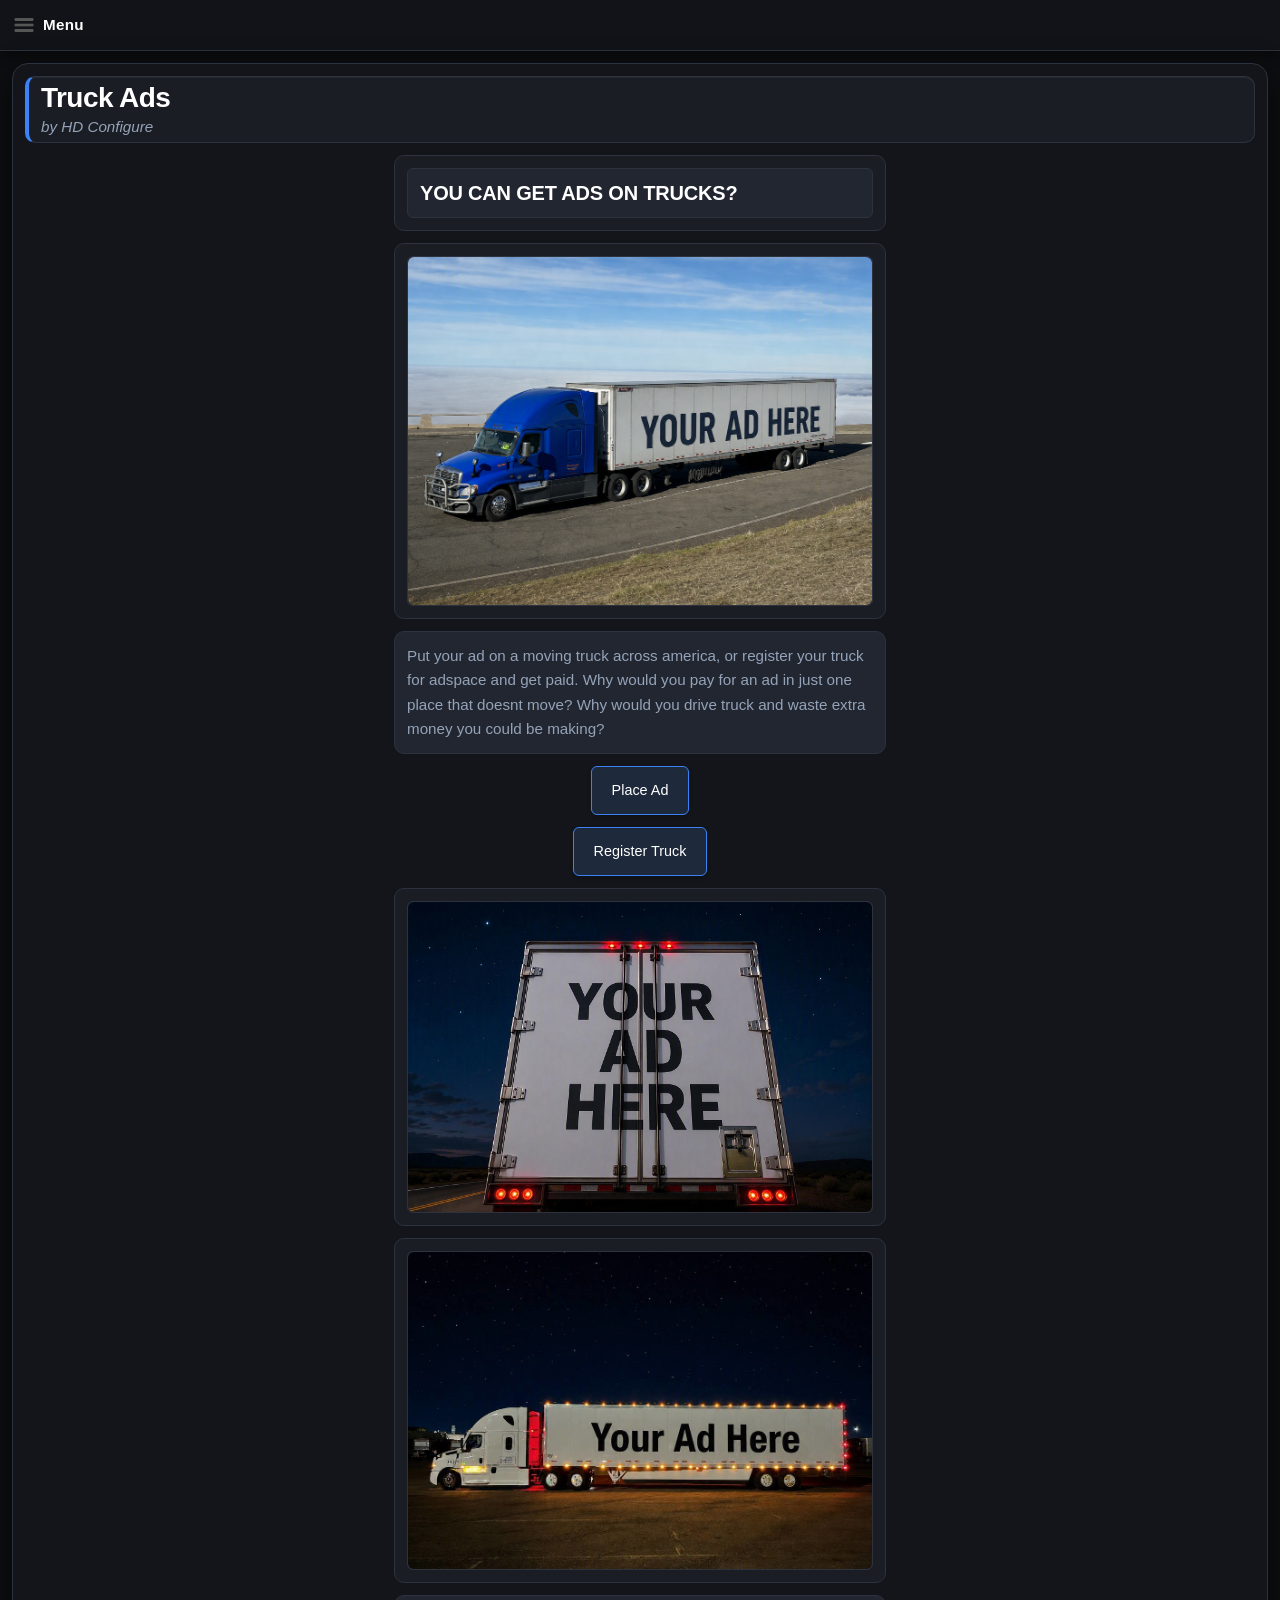
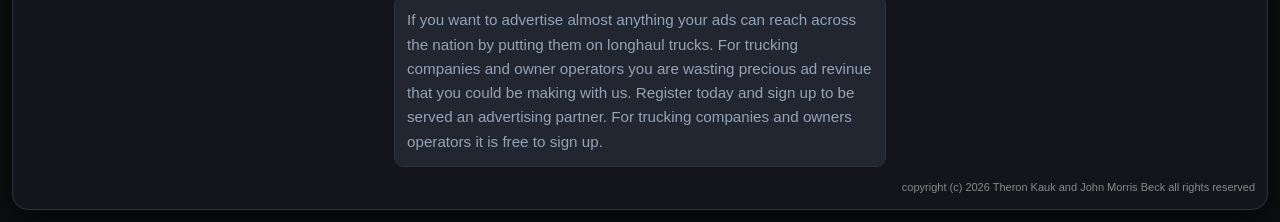
<file: index.html>
<!DOCTYPE html>
  <!--copyright (c) 2026 Theron Kauk and John Morris Beck - hd.configure.direct@gmail.com - all rights reserved-->
<html lang="en">
<head>
  <meta charset="UTF-8">
  <meta name="viewport" content="width=device-width, initial-scale=1.0">
  <title>TruckAds</title>
  <link rel="stylesheet" href="/style.css">
</head>
<body>
  <div class="top-bar">
    <a href="/menu/" class="menu-link" title="Open Menu">
      <img src="/assets/menu.png" alt="Menu">
      <span class="menu-text">Menu</span>
    </a>
  </div>
  <div class="card-container">
    <div class="header-banner">
      <h1>Truck Ads</h1>
      <p class="description">by HD Configure</p>
    </div>
    <div class="subheader-wrapper">
      <div class="subheader-inner">
        <h2 class="subheader-title">YOU CAN GET ADS ON TRUCKS? </h2>
      </div>
    </div>
    <div class="table-wrapper">
      <div class="image-cell-flush">
        <img src="/assets/truckday.png" alt="Flight Simulator">
      </div>
    </div>
    <div class="info-block">
      <p>
        Put your ad on a moving truck across america, or register your truck for adspace and get paid. Why would you pay for an ad in just one place that doesnt move? Why would you drive truck and waste extra money you could be making? 
         </p>
    </div><a href="/register/" class="table-btn table-btn-slate">Place Ad </a><a href="/register/" class="table-btn table-btn-slate">Register Truck </a>
    <div class="table-wrapper">
      <div class="image-cell-flush">
        <img src="/assets/truckback.jpg" alt="Flight Simulator">
      </div>
    </div>
    <div class="table-wrapper">
      <div class="image-cell-flush">
        <img src="/assets/trucknight.png" alt="Flight Simulator">
      </div>
    </div>
    <div class="info-block">
      <p>
        If you want to advertise almost anything your ads can reach across the nation by putting them on longhaul trucks. For trucking companies and owner operators you are wasting precious ad revinue that you could be making with us. Register today and sign up to be served an advertising partner. For trucking companies and owners operators it is free to sign up. 
         </p>
    </div>
<div style="text-align: right; font-size: 11px; color: #888888; font-family: sans-serif;">
 copyright (c) 2026 Theron Kauk and John Morris Beck all rights reserved
</div>
</body>
</html>
</file>
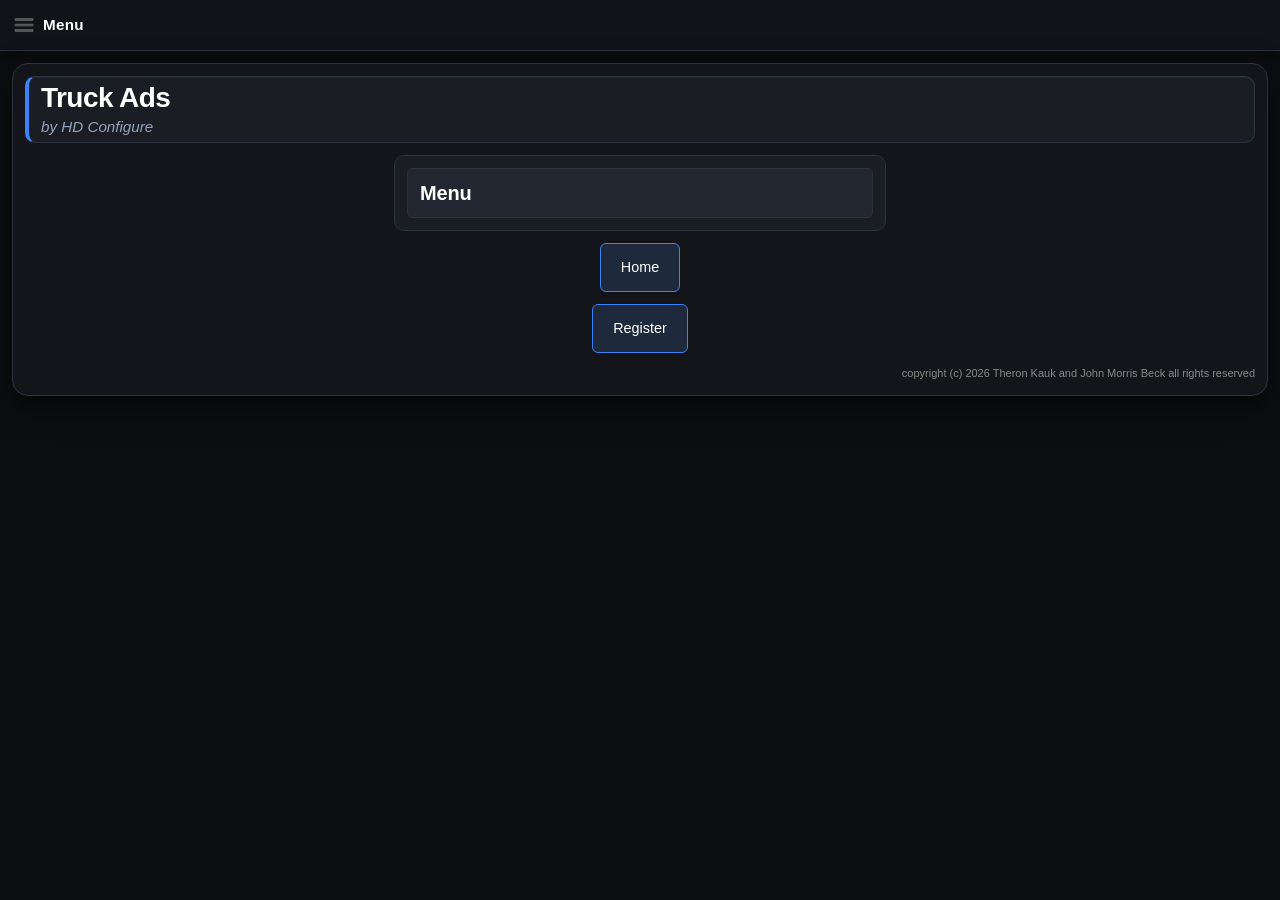
<file: menu/index.html>
<!DOCTYPE html>
  <!--copyright (c) 2026 Theron Kauk and John Morris Beck - hd.configure.direct@gmail.com - all rights reserved-->
<html lang="en">
<head>
  <meta charset="UTF-8">
  <meta name="viewport" content="width=device-width, initial-scale=1.0">
  <title>TruckAds</title>
  <link rel="stylesheet" href="/style.css">
</head>
<body>
  <div class="top-bar">
    <a href="/" class="menu-link" title="Open Menu">
      <img src="/assets/menu.png" alt="Menu">
      <span class="menu-text">Menu</span>
    </a>
  </div>
  <div class="card-container">
    <div class="header-banner">
      <h1>Truck Ads</h1>
      <p class="description">by HD Configure</p>
    </div>
    <div class="subheader-wrapper">
      <div class="subheader-inner">
        <h2 class="subheader-title">Menu </h2>
      </div>
    </div><a href="/" class="table-btn table-btn-slate">Home </a><a href="/register/" class="table-btn table-btn-slate">Register </a>
<div style="text-align: right; font-size: 11px; color: #888888; font-family: sans-serif;">
 copyright (c) 2026 Theron Kauk and John Morris Beck all rights reserved
</div>
</body>
</html>
</file>
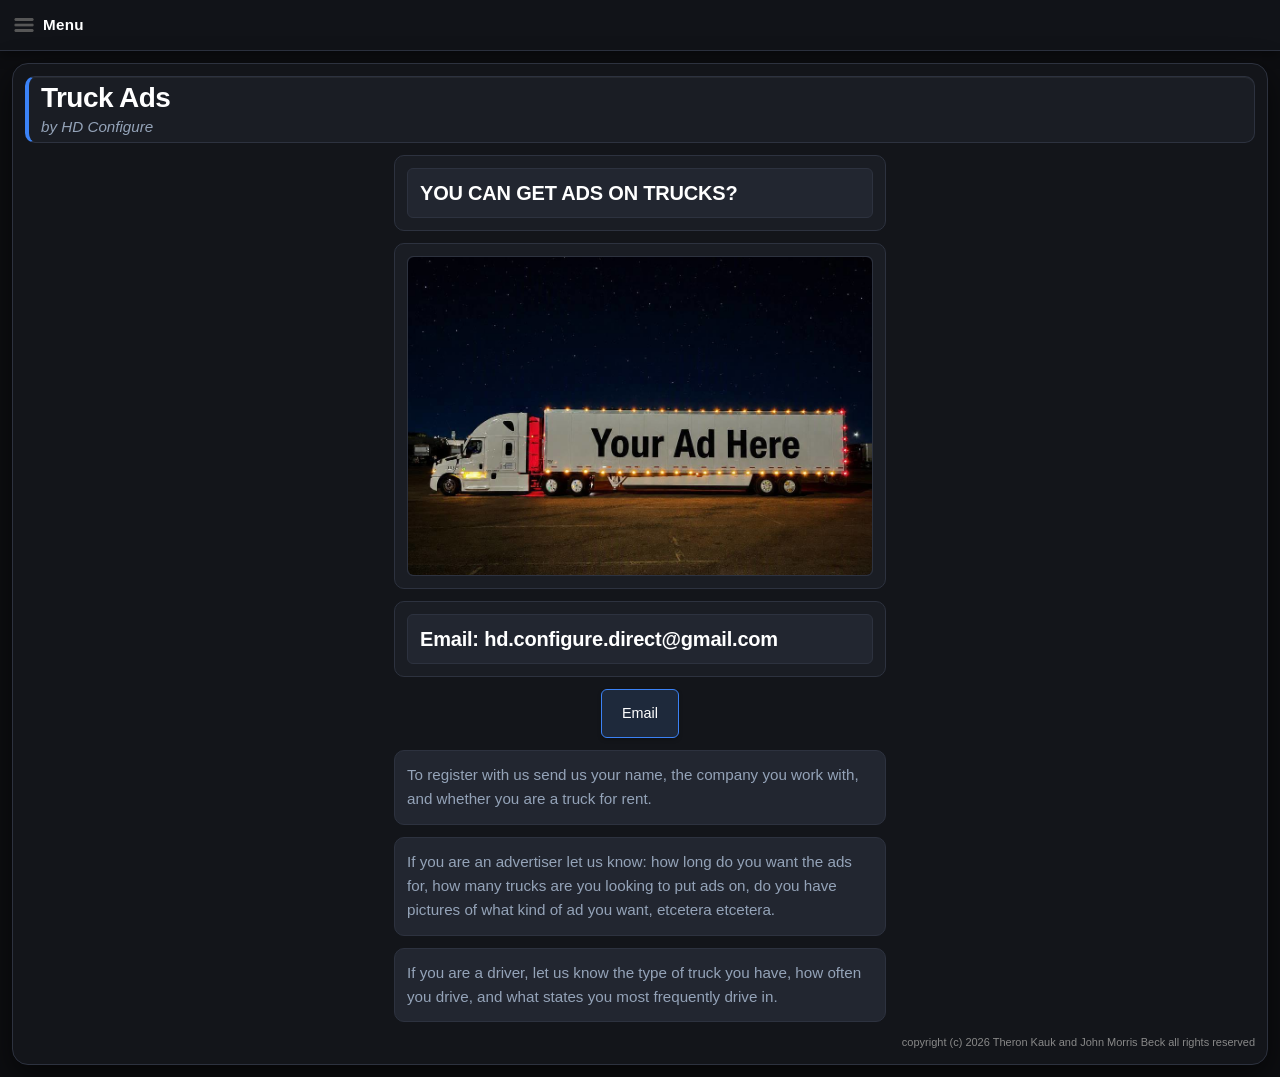
<file: register/index.html>
<!DOCTYPE html>
  <!--copyright (c) 2026 Theron Kauk and John Morris Beck - hd.configure.direct@gmail.com - all rights reserved-->
<html lang="en">
<head>
  <meta charset="UTF-8">
  <meta name="viewport" content="width=device-width, initial-scale=1.0">
  <title>TruckAds</title>
  <link rel="stylesheet" href="/style.css">
</head>
<body>
  <div class="top-bar">
    <a href="/menu/" class="menu-link" title="Open Menu">
      <img src="/assets/menu.png" alt="Menu">
      <span class="menu-text">Menu</span>
    </a>
  </div>
  <div class="card-container">
    <div class="header-banner">
      <h1>Truck Ads</h1>
      <p class="description">by HD Configure</p>
    </div>
    <div class="subheader-wrapper">
      <div class="subheader-inner">
        <h2 class="subheader-title">YOU CAN GET ADS ON TRUCKS? </h2>
      </div>
    </div>
    <div class="table-wrapper">
      <div class="image-cell-flush">
        <img src="/assets/trucknight.png" alt="Flight Simulator">
      </div>
    </div>
    <div class="subheader-wrapper">
      <div class="subheader-inner">
        <h2 class="subheader-title">Email: hd.configure.direct@gmail.com </h2>
      </div>
    </div><a href="mailto:hd.configure.direct+flightdeck_booking@gmail.com" class="table-btn table-btn-slate">Email </a>
    <div class="info-block">
      <p>
        To register with us send us your name, the company you work with, and whether you are a truck for rent. 
         </p>
    </div>
    <div class="info-block">
      <p>
        If you are an advertiser let us know: how long do you want the ads for, how many trucks are you looking to put ads on, do you have pictures of what kind of ad you want, etcetera etcetera. 
         </p>
    </div>
    <div class="info-block">
      <p>
        If you are a driver, let us know the type of truck you have, how often you drive, and what states you most frequently drive in. 
         </p>
    </div>
<div style="text-align: right; font-size: 11px; color: #888888; font-family: sans-serif;">
 copyright (c) 2026 Theron Kauk and John Morris Beck all rights reserved
</div>
</body>
</html>
</file>
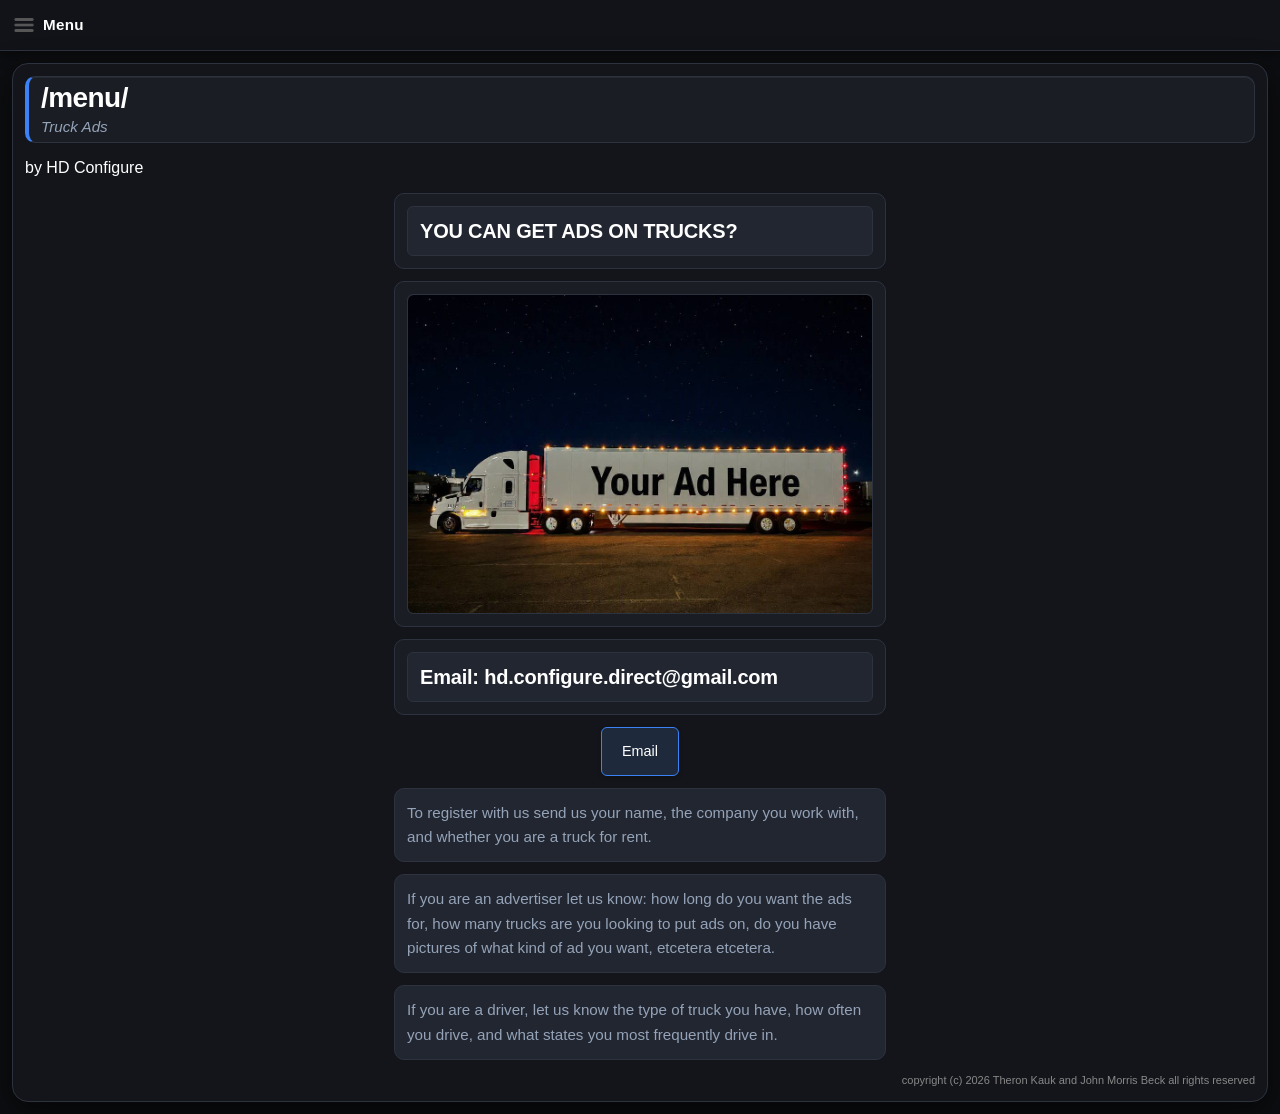
<file: test/register.html>
<!DOCTYPE html>
  <!--copyright (c) 2026 Theron Kauk and John Morris Beck - hd.configure.direct@gmail.com - all rights reserved-->
<html lang="en">
<head>
  <meta charset="UTF-8">
  <meta name="viewport" content="width=device-width, initial-scale=1.0">
  <title>FlightDeckExperiences</title>
  <link rel="stylesheet" href="/style.css">
</head>
<body>
  <div class="top-bar">
    <a href="TruckAds" class="menu-link" title="Open Menu">
      <img src="/assets/menu.png" alt="Menu">
      <span class="menu-text">Menu</span>
    </a>
  </div>
  <div class="card-container">
    <div class="header-banner">
      <h1>/menu/</h1>
      <p class="description">Truck Ads</p>
    </div>by HD Configure
    <div class="subheader-wrapper">
      <div class="subheader-inner">
        <h2 class="subheader-title">YOU CAN GET ADS ON TRUCKS? </h2>
      </div>
    </div>
    <div class="table-wrapper">
      <div class="image-cell-flush">
        <img src="/assets/trucknight.png" alt="Flight Simulator">
      </div>
    </div>
    <div class="subheader-wrapper">
      <div class="subheader-inner">
        <h2 class="subheader-title">Email: hd.configure.direct@gmail.com </h2>
      </div>
    </div><a href="mailto:hd.configure.direct+flightdeck_booking@gmail.com" class="table-btn table-btn-slate">Email </a>
    <div class="info-block">
      <p>
        To register with us send us your name, the company you work with, and whether you are a truck for rent. 
         </p>
    </div>
    <div class="info-block">
      <p>
        If you are an advertiser let us know: how long do you want the ads for, how many trucks are you looking to put ads on, do you have pictures of what kind of ad you want, etcetera etcetera. 
         </p>
    </div>
    <div class="info-block">
      <p>
        If you are a driver, let us know the type of truck you have, how often you drive, and what states you most frequently drive in. 
         </p>
    </div>
<div style="text-align: right; font-size: 11px; color: #888888; font-family: sans-serif;">
 copyright (c) 2026 Theron Kauk and John Morris Beck all rights reserved
</div>
</body>
</html>
</file>
<file: style.css>
/* ==========================================================================
   1. Theme Variables & Swatches
   ========================================================================== */
:root {
  --color-page-bg:       #0d0e11;
  --color-card-bg:       #13151a;
  --color-table-bg:      #1a1d24;
  --color-cell-bg:       #222630;
  --color-header-bg:     #111318;
  
  --color-border:        #2d323f;
  --color-text-main:     #ffffff;
  --color-text-muted:    #94a3b8;

  --color-btn-blue-bg:    #1e293b;
  --color-btn-blue-hover: #334155;
  --color-btn-blue-border:#3b82f6;
  
  --color-btn-navy-bg:    #1e3a8a;
  --color-btn-navy-hover: #2563eb;

  --radius-sm: 6px;
  --radius-md: 10px;
  --radius-lg: 16px;
  --transition: all 0.2s cubic-bezier(0.4, 0, 0.2, 1);
}

* {
  box-sizing: border-box;
  margin: 0;
  padding: 0;
}

body {
  background-color: var(--color-page-bg);
  color: var(--color-text-main);
  font-family: -apple-system, BlinkMacSystemFont, "Segoe UI", Roboto, sans-serif;
  line-height: 1.6;
  padding: 0;
  min-height: 100vh;
}

/* ==========================================================================
   2. Navigation & Layout
   ========================================================================== */
.top-bar {
  background-color: var(--color-header-bg);
  border-bottom: 1px solid var(--color-border);
  padding: 0rem;
  display: flex;
  justify-content: flex-start;
  align-items: center;
  box-shadow: 0 4px 12px rgba(0, 0, 0, 0.4);
}

.menu-link,
.menu-link:link,
.menu-link:visited {
  display: inline-flex;
  align-items: center;
  gap: 0.5rem;
  padding: 0.75rem;
  border-radius: var(--radius-sm);
  text-decoration: none;
  border: 1px solid transparent;
  transition: var(--transition);
}

.menu-link:hover {
  background-color: var(--color-cell-bg);
  border-color: var(--color-border);
}

.menu-text {
  color: var(--color-text-main);
  font-weight: 600;
  font-size: 0.95rem;
  letter-spacing: 0.02em;
}

.menu-link img {
  width: 22px;
  height: 22px;
  display: block;
  object-fit: contain;
}

.card-container {
  background-color: var(--color-card-bg);
  border: 1px solid var(--color-border);
  border-radius: var(--radius-lg);
  padding: 0.75rem;
  max-width: 100%; /* Increased from 600px to fit full cockpit images nicely */
  width: auto;
  margin: 0.75rem;
  box-shadow: 0 12px 32px rgba(0, 0, 0, 0.6);
}

.header-banner {
  background-color: var(--color-table-bg);
  border: 1px solid var(--color-border);
  border-left: 4px solid var(--color-btn-blue-border);
  border-radius: var(--radius-md);
  padding: 0.375rem 0.75rem; /* Reduced top & bottom inner margins by half (0.375rem) */
  margin-bottom: 0.75rem;
  box-shadow: inset 0 1px 0 rgba(255, 255, 255, 0.05);
}

h1 {
  color: var(--color-text-main);
  font-size: 1.75rem;
  line-height: 1.1; /* Tightens vertical height above/below h1 text */
  margin-top: 0;
  margin-bottom: 0.25rem; /* Controls distance between h1 and subtext */
  letter-spacing: -0.02em;
}

p.description {
  color: var(--color-text-muted);
  font-size: 0.95rem;
  font-style: italic;
  line-height: 1.2; /* Tightens vertical height above/below subtext */
  margin-top: 0;
  margin-bottom: 0; /* Removes extra spacing below the description */
}

/* ==========================================================================
   3. Table & Cell Styles (Fixed Table Formatting)
   ========================================================================== */
/* General Table Wrapper Default */
.table-wrapper {
  background-color: var(--color-table-bg);
  border: 1px solid var(--color-border);
  border-radius: var(--radius-md);
  padding: 0.75rem;
  margin-bottom: 0.75rem;
  margin-left: auto;
  margin-right: auto;
  width: fit-content; /* Shrinks the wrapper tightly around small elements like buttons */
  max-width: 100%;
}



table {
  width: 100%;
  border-collapse: separate;
  border-spacing: 0 8px;
  color: var(--color-text-main);
}

th {
  background-color: var(--color-header-bg);
  color: var(--color-text-muted);
  font-size: 0.85rem;
  text-transform: uppercase;
  letter-spacing: 0.08em;
  font-weight: 600;
  padding: 0.75rem;
  border-radius: var(--radius-sm);
  text-align: center;
  /* Removed display: block */
}

td.action-cell {
  background-color: var(--color-cell-bg);
  border: 1px solid var(--color-border);
  border-radius: var(--radius-sm);
  padding: 0.75rem;
  text-align: center;
  vertical-align: middle;
  /* Removed display: block */
}

td.action-cell img {
  width: 100%;
  max-width: 100%;
  height: auto;
  display: block;
  margin: 0 auto;
  border-radius: var(--radius-sm);
}

.info-block {
  background-color: var(--color-cell-bg);
  border: 1px solid var(--color-border);
  border-radius: var(--radius-md);
  padding: 0.75rem;
  color: var(--color-text-main);
  margin-bottom: 0.75rem;
}

.info-block p {
  color: var(--color-text-muted);
  font-size: 0.95rem;
  line-height: 1.6;
}

/* ==========================================================================
   4. Universal Button Link Protection
   ========================================================================== */
td a.table-btn,
td a.table-btn:link,
td a.table-btn:visited {
  display: inline-block;
  padding: 0.75rem;
  font-size: 0.9rem;
  font-weight: 500;
  color: var(--color-text-main) !important;
  text-decoration: none;
  border-radius: var(--radius-sm);
  transition: var(--transition);
  text-align: center;
  box-shadow: 0 2px 4px rgba(0, 0, 0, 0.2);
}

/* Slate Blue Style */
td a.table-btn-slate,
td a.table-btn-slate:link,
td a.table-btn-slate:visited {
  background-color: var(--color-btn-blue-bg) !important;
  border: 1px solid var(--color-btn-blue-border) !important;
}

td a.table-btn-slate:hover {
  background-color: var(--color-btn-blue-hover) !important;
  box-shadow: 0 4px 12px rgba(59, 130, 246, 0.25);
  transform: translateY(-1px);
}

/* Navy Style Option */
td a.table-btn-navy,
td a.table-btn-navy:link,
td a.table-btn-navy:visited {
  background-color: var(--color-btn-navy-bg) !important;
  border: 1px solid rgba(255, 255, 255, 0.1) !important;
}

td a.table-btn-navy:hover {
  background-color: var(--color-btn-navy-hover) !important;
  box-shadow: 0 4px 12px rgba(37, 99, 235, 0.3);
  transform: translateY(-1px);
}

td a.table-btn:active {
  transform: translateY(0);
}


/* ==========================================================================
   Subheader Component (Layered)
   ========================================================================== */
.subheader-wrapper {
  background-color: var(--color-table-bg); /* Outer lighter gray box */
  border: 1px solid var(--color-border);
  border-radius: var(--radius-md);
  padding: 0.75rem; /* Creates spacing around the inner box */
  margin-top: 0.75rem;
  margin-bottom: 0.75rem;
}

.subheader-inner {
  background-color: var(--color-cell-bg); /* Inner darker gray box */
  border: 1px solid var(--color-border);
  border-radius: var(--radius-sm);
  padding: 0.75rem;
}

h2.subheader-title {
  color: #ffffff;
  font-size: 1.25rem;
  font-weight: 700;
  letter-spacing: -0.01em;
  line-height: 1.2;
  margin: 0;
}

/* ==========================================================================
  extra image code
   ========================================================================== */


.image-cell-flush {
  background-color: var(--color-cell-bg);
  border: 1px solid var(--color-border);
  border-radius: var(--radius-sm);
  padding: 0;
  overflow: hidden;
  width: 100%; /* Fills the inner space right up to the 0.75rem padding */
}

.image-cell-flush img {
  width: 100%;
  max-width: 100%;
  height: auto;
  display: block;
  border-radius: var(--radius-sm);
}
/* ==========================================================================
   Standalone Button Styles
   ========================================================================== */
a.table-btn,
a.table-btn:link,
a.table-btn:visited {
  display: block; /* Fills available width or stays centered depending on container */
  width: fit-content;
  margin: 0 auto 0.75rem auto; /* Centers button and gives uniform bottom spacing */
  padding: 0.75rem 1.25rem;
  font-size: 0.9rem;
  font-weight: 500;
  color: var(--color-text-main) !important;
  text-decoration: none;
  border-radius: var(--radius-sm);
  transition: var(--transition);
  text-align: center;
  box-shadow: 0 2px 4px rgba(0, 0, 0, 0.2);
}

/* Slate Blue Style */
a.table-btn-slate,
a.table-btn-slate:link,
a.table-btn-slate:visited {
  background-color: var(--color-btn-blue-bg) !important;
  border: 1px solid var(--color-btn-blue-border) !important;
}

a.table-btn-slate:hover {
  background-color: var(--color-btn-blue-hover) !important;
  box-shadow: 0 4px 12px rgba(59, 130, 246, 0.25);
  transform: translateY(-1px);
}

/* Navy Style Option */
a.table-btn-navy,
a.table-btn-navy:link,
a.table-btn-navy:visited {
  background-color: var(--color-btn-navy-bg) !important;
  border: 1px solid rgba(255, 255, 255, 0.1) !important;
}

a.table-btn-navy:hover {
  background-color: var(--color-btn-navy-hover) !important;
  box-shadow: 0 4px 12px rgba(37, 99, 235, 0.3);
  transform: translateY(-1px);
}

a.table-btn:active {
  transform: translateY(0);
}

/* ==========================================================================
   Responsive Sizing for Landscape / Desktop Screens
   ========================================================================== */
@media (orientation: landscape) {
  .table-wrapper:has(.image-cell-flush),
  .subheader-wrapper,
  .info-block {
    width: 100%;
    max-width: 40%;
    margin-left: auto;
    margin-right: auto;
  }
}
</file>
